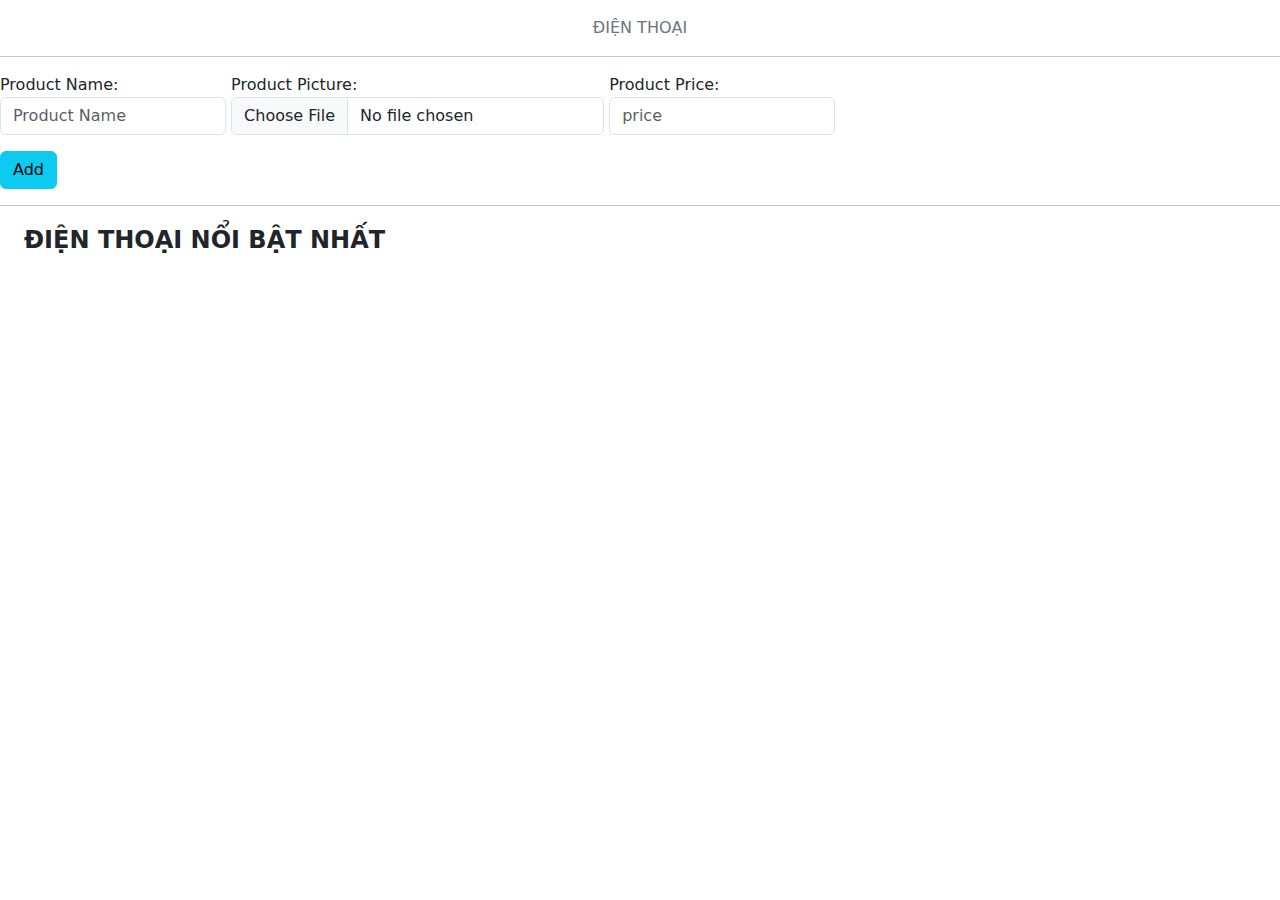
<file: BT B3/index.html>
<!DOCTYPE html>
<html lang="en">
<head>
    <meta charset="UTF-8">
    <meta name="viewport" content="width=device-width, initial-scale=1.0">
    <link rel="stylesheet" href="https://cdn.jsdelivr.net/npm/bootstrap@5.3.2/dist/css/bootstrap.min.css">
    <title>Document</title>
</head>
<body>
    <main>
        <div class="title">
            <p class="text-secondary text-center mt-3">ĐIỆN THOẠI </p>
        </div>
        <hr>
        <div class="input">
            <label>
                Product Name: <br>
                <div class="input-group mb-3">
                    <input type="text" class="form-control" id="name_phone" placeholder="Product Name" aria-label="Username" aria-describedby="basic-addon1">
                  </div>
            </label>
            <label>
                Product Picture: <br>
                  <div class="input-group">
                    <input type="file" class="form-control" id="img" aria-describedby="inputGroupFileAddon04" aria-label="Upload">
                  </div>
            </label>
            <label>
                Product Price: <br>
                <div class="input-group mb-3">
                    <input type="number" class="form-control" id="price" placeholder="price" aria-label="Username" aria-describedby="basic-addon1">
                  </div>
        </div>
        <button type="button" class="btn btn-info" onclick="add(name_phone.value,img.value,price.value)">Add</button>
        <hr>
        <div class="content_cart">
            <b class="fs-4 ms-4">ĐIỆN THOẠI NỔI BẬT NHẤT</b>
            <b  id="show_cart" class="d-flex"></b>
        </div>
    </main>
    <script src="./main.js"></script>
    <script src="https://cdn.jsdelivr.net/npm/@popperjs/core@2.11.8/dist/umd/popper.min.js" integrity="sha384-I7E8VVD/ismYTF4hNIPjVp/Zjvgyol6VFvRkX/vR+Vc4jQkC+hVqc2pM8ODewa9r" crossorigin="anonymous"></script>
    <script src="https://cdn.jsdelivr.net/npm/bootstrap@5.3.2/dist/js/bootstrap.min.js" integrity="sha384-BBtl+eGJRgqQAUMxJ7pMwbEyER4l1g+O15P+16Ep7Q9Q+zqX6gSbd85u4mG4QzX+" crossorigin="anonymous"></script>
</body>
</html>
</file>
